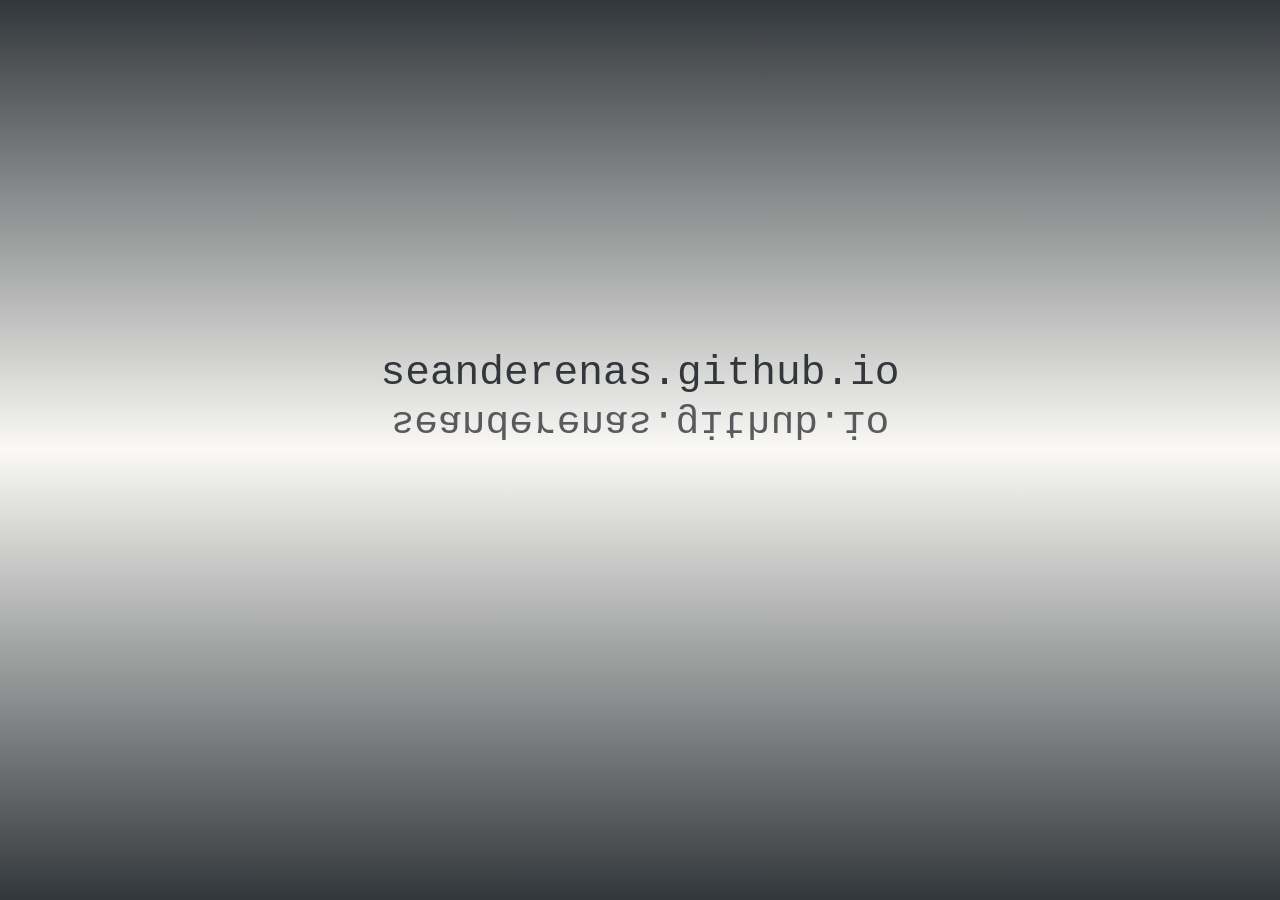
<file: index.html>
<!DOCTYPE html>
<html lang="en">
<head>
    <meta charset="UTF-8">
    <meta name="description" content="Hosted for free by github, this page links to my personal website. Please visit and contact me on there.">
    <meta name="keywords" content="Github, HTML, JavaScript, CSS, Sean Derenas, porfolio">
    <meta name="author" content="Sean Derenas">
    <meta http-equiv="X-UA-Compatible" content="IE=edge">
    <meta name="viewport" content="width=device-width, initial-scale=1.0">
    <title>Github.io site for Sean Derenas</title>
    <link rel="stylesheet" href="styles.css">
    <link rel="icon" type="image/x-icon" href="/images/grey_favicon.ico">
    <link href="https://cdn.jsdelivr.net/npm/bootstrap@5.3.3/dist/css/bootstrap.min.css" rel="stylesheet" integrity="sha384-QWTKZyjpPEjISv5WaRU9OFeRpok6YctnYmDr5pNlyT2bRjXh0JMhjY6hW+ALEwIH" crossorigin="anonymous">
</head>
<body>
    <div class="main">
        <div id="top">
            <div class="" id="upsideDownUrlText" >
                <h1 class="urlText urlTextHead" id="topURL"><a href="https://github.com/seanderenas" target="_blank">seanderenas.github.io</a></h1> 
                <h1 class="urlText d-none underText" id="urlTextOne">seanderenas.github.io</h1>
                <h1 class="urlText d-none underText" id="urlTextTwo">seanderenas.github.io</h1>
                <h1 class="urlText d-none underText" id="urlTextThree">seanderenas.github.io</h1>
                <h1 class="urlText d-none underText" id="urlTextFour">seanderenas.github.io</h1>
                <h1 class="urlText d-none underText" id="urlTextFive">seanderenas.github.io</h1>
            </div>
        </div>
        <div id="bottom">
            <div class="" id="upsideDownUrlTextNew" >
                <h1 class="urlText d-none underText" id="urlTextFive">seanderenas.com</h1>
                <h1 class="urlText d-none underText" id="urlTextFour">seanderenas.com</h1>
                <h1 class="urlText d-none underText" id="urlTextThree">seanderenas.com</h1>
                <h1 class="urlText d-none underText" id="urlTextTwo">seanderenas.com</h1>
                <h1 class="urlText d-none underText" id="urlTextOne">seanderenas.com</h1>
                <h1 class="urlText d-none urlTextHead" id=""><a href="https://seanderenas.com" target="_blank">seanderenas.com</a></h1> 
                <h1 class="urlText d-none urlTextHead" id="urlTextOne">
                    <svg xmlns="http://www.w3.org/2000/svg" width="1em" height="1em" fill="currentColor" class="bi bi-arrow-up floatingArrowAnimation" viewBox="0 0 16 16"><path fill-rule="evenodd" d="M8 15a.5.5 0 0 0 .5-.5V2.707l3.146 3.147a.5.5 0 0 0 .708-.708l-4-4a.5.5 0 0 0-.708 0l-4 4a.5.5 0 1 0 .708.708L7.5 2.707V14.5a.5.5 0 0 0 .5.5"/></svg>
                        Visit Me! 
                    <svg xmlns="http://www.w3.org/2000/svg" width="1em" height="1em" fill="currentColor" class="bi bi-arrow-up floatingArrowAnimation" viewBox="0 0 16 16"><path fill-rule="evenodd" d="M8 15a.5.5 0 0 0 .5-.5V2.707l3.146 3.147a.5.5 0 0 0 .708-.708l-4-4a.5.5 0 0 0-.708 0l-4 4a.5.5 0 1 0 .708.708L7.5 2.707V14.5a.5.5 0 0 0 .5.5"/></svg>
                </h1>
            </div>

        </div>
    </div>
    <script src="main.js"></script>
</body>
</html>
</file>
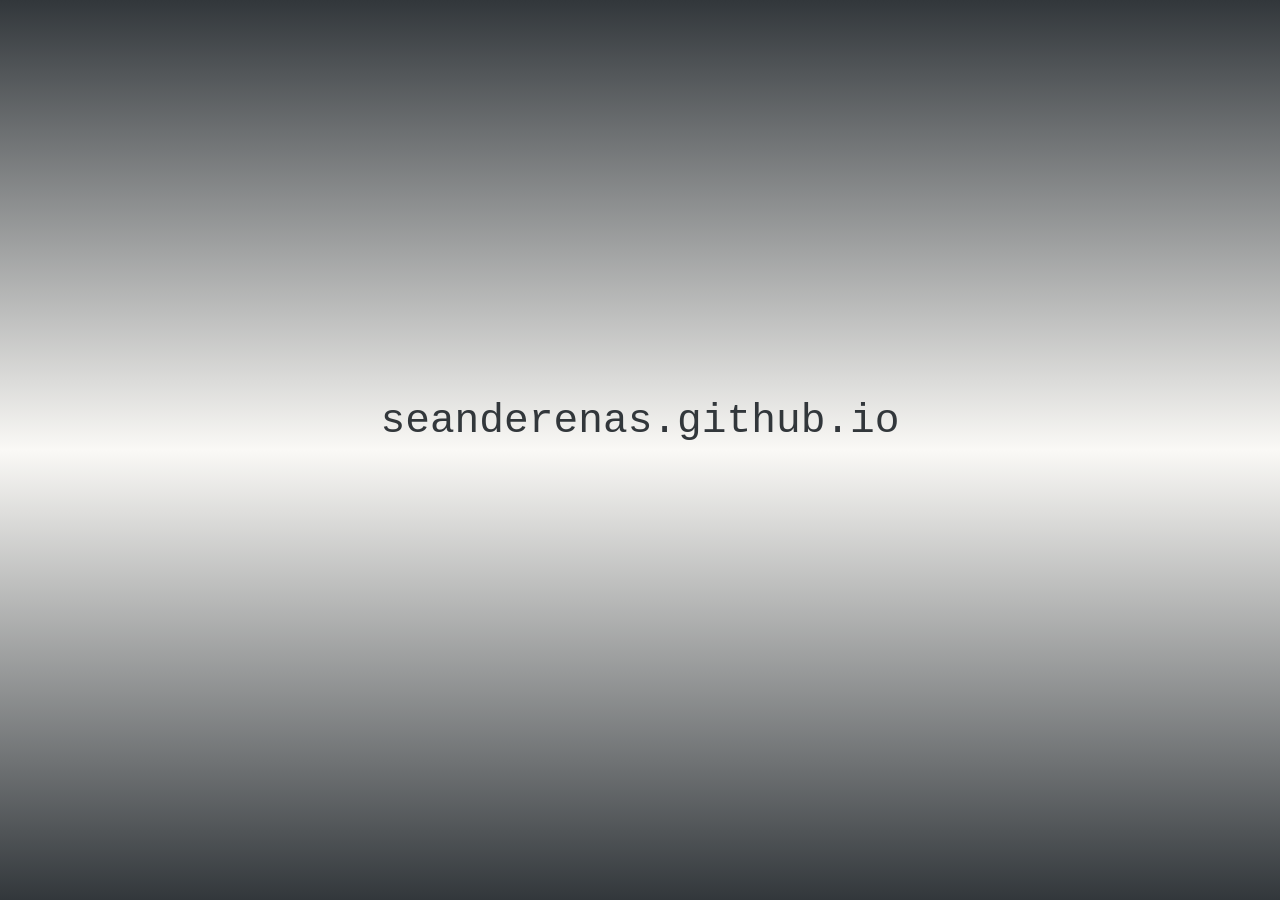
<file: MAINHTMLFILEWITHLONGNAME.html>
<!DOCTYPE html>
<html lang="en">
<head>
    <meta charset="UTF-8">
    <meta name="description" content="Hosted for free by github, this page links to my personal website. Please visit and contact me on there.">
    <meta name="keywords" content="Github, HTML, JavaScript, CSS, Sean Derenas, porfolio">
    <meta name="author" content="Sean Derenas">
    <meta http-equiv="X-UA-Compatible" content="IE=edge">
    <meta name="viewport" content="width=device-width, initial-scale=1.0">
    <title>Github.io site for Sean Derenas</title>
    <link rel="stylesheet" href="MAINCSSFILEWITHLONGNAME.css">
    <link rel="icon" type="image/x-icon" href="/images/grey_favicon.ico">
    <link href="https://cdn.jsdelivr.net/npm/bootstrap@5.3.3/dist/css/bootstrap.min.css" rel="stylesheet" integrity="sha384-QWTKZyjpPEjISv5WaRU9OFeRpok6YctnYmDr5pNlyT2bRjXh0JMhjY6hW+ALEwIH" crossorigin="anonymous">
</head>
<body>
    <div class="main">
        <div id="top">
            <div class="" id="upsideDownUrlText" >
                <h1 class="urlText urlTextHead" id="topURL"><a href="https://github.com/seanderenas" target="_blank">seanderenas.github.io</a></h1> 
                <h1 class="urlText d-none underText" id="urlTextOne">seanderenas.github.io</h1>
                <h1 class="urlText d-none underText" id="urlTextTwo">seanderenas.github.io</h1>
                <h1 class="urlText d-none underText" id="urlTextThree">seanderenas.github.io</h1>
                <h1 class="urlText d-none underText" id="urlTextFour">seanderenas.github.io</h1>
                <h1 class="urlText d-none underText" id="urlTextFive">seanderenas.github.io</h1>
            </div>
        </div>
        <div id="bottom">
            <div class="" id="upsideDownUrlTextNew" >
                <h1 class="urlText d-none underText" id="urlTextFive">seanderenas.com</h1>
                <h1 class="urlText d-none underText" id="urlTextFour">seanderenas.com</h1>
                <h1 class="urlText d-none underText" id="urlTextThree">seanderenas.com</h1>
                <h1 class="urlText d-none underText" id="urlTextTwo">seanderenas.com</h1>
                <h1 class="urlText d-none underText" id="urlTextOne">seanderenas.com</h1>
                <h1 class="urlText d-none urlTextHead" id=""><a href="https://seanderenas.com" target="_blank">seanderenas.com</a></h1> 
                <h1 class="urlText d-none urlTextHead" id="urlTextOne">
                    <svg xmlns="http://www.w3.org/2000/svg" width="1em" height="1em" fill="currentColor" class="bi bi-arrow-up floatingArrowAnimation" viewBox="0 0 16 16"><path fill-rule="evenodd" d="M8 15a.5.5 0 0 0 .5-.5V2.707l3.146 3.147a.5.5 0 0 0 .708-.708l-4-4a.5.5 0 0 0-.708 0l-4 4a.5.5 0 1 0 .708.708L7.5 2.707V14.5a.5.5 0 0 0 .5.5"/></svg>
                        Visit Me! 
                    <svg xmlns="http://www.w3.org/2000/svg" width="1em" height="1em" fill="currentColor" class="bi bi-arrow-up floatingArrowAnimation" viewBox="0 0 16 16"><path fill-rule="evenodd" d="M8 15a.5.5 0 0 0 .5-.5V2.707l3.146 3.147a.5.5 0 0 0 .708-.708l-4-4a.5.5 0 0 0-.708 0l-4 4a.5.5 0 1 0 .708.708L7.5 2.707V14.5a.5.5 0 0 0 .5.5"/></svg>
                </h1>
            </div>

        </div>
    </div>
    <script src="MAINJAVASCRIPTFILEWITHLONGNAME.js"></script>
</body>
</html>
</file>
<file: styles.css>
#top {
    position: absolute;
    top: 0;
    right: 0;
    bottom: 0;
    left: 0;
    background: linear-gradient(#32373B,#FAF9F6);
}
#bottom {
    position: absolute;
    top: 50%;
    right: 0;
    bottom: 0;
    left: 0;
    background: linear-gradient(#FAF9F6, #32373B);
}
#top, #bottom {
    height: 50%;
}
#upsideDownUrlText .urlText, #upsideDownUrlTextNew .urlText {
    text-align: center;
    line-height: 100%;
    color: #32373B;
    font-family: 'Courier New', monospace;
    -webkit-animation-fill-mode: none;
    animation-fill-mode: none;
    transition: 0.3s;  
}
#urlTextTop, #upsideDownUrlText  {
    transition: 0.3s;
    position: absolute;
    right: 0;
    bottom: 0;
    left: 0;
}
.underText {
    -moz-transform: scale(1, -1);
    -webkit-transform: scale(1, -1);
    -o-transform: scale(1, -1);
    -ms-transform: scale(1, -1);
    transform: scale(1, -1);
}
.urlTextHead a {
    font-size: calc(1.375rem + 1.5vw);
    transition: 0.3s;  
    color: #32373B;
    text-decoration: none;
    @media (width <= 370px) {
        font-size: calc(.975rem + 1.5vw); 
    }
}
.urlTextHead a:hover {
    transition: 0.3s;
    color: #9c9c9c;
    text-decoration: none;
}
#urlTextOne {
    opacity: 80%; 
    font-size: calc(1.275rem + 1.5vw);
    @media (width <= 370px) {
        font-size: calc(.875rem + 1.5vw); 
    }
}
#urlTextTwo{
    opacity: 60%;
    font-size: calc(1.175rem + 1.5vw);
    @media (width <= 370px) {
        font-size: calc(.775rem + 1.5vw); 
    }
}
#urlTextThree{
    opacity: 40%;
    font-size: calc(1.075rem + 1.5vw);
    @media (width <= 370px) {
        font-size: calc(.675rem + 1.5vw); 
    }
}
#urlTextFour{
    opacity: 20%;
    font-size: calc(.975rem + 1.5vw);
    @media (width <= 370px) {
        font-size: calc(.575rem + 1.5vw); 
    }
}
#urlTextFive{
    opacity: 10%;
    font-size: calc(.875rem + 1.5vw);
    @media (width <= 370px) {
        font-size: calc(.475rem + 1.5vw); 
    }
}
.fadeInOne {animation: fadeInOne 2s;}
.fadeInTwo {animation: fadeInTwo 2s;}
.fadeInThree {animation: fadeInThree 2s;}
.fadeInFour {animation: fadeInFour 2s;}
.fadeInFive {animation: fadeInFive 2s;}
.fadeInHead {animation: fadeInHead 2s;}
@keyframes fadeInOne {
    0% { opacity: 0; }
    100% { opacity: 0.8;}
}
@keyframes fadeInTwo {
    0% { opacity: 0; }
    100% { opacity: 0.6;}
}
@keyframes fadeInThree {
    0% { opacity: 0; }
    100% { opacity: 0.4;}
}
@keyframes fadeInFour {
    0% { opacity: 0; }
    100% { opacity: 0.2;}
}
@keyframes fadeInFive {
    0% { opacity: 0; }
    100% { opacity: 0.1;}
}
@keyframes fadeInHead {
    0% { opacity: 0; }
    100% { opacity: 1;}
}
.floatingArrowAnimation { 
	animation-name: floatingArrowAnimation;
	animation-duration: 3s;
	animation-iteration-count: infinite;
	animation-timing-function: ease-in-out;
}
@keyframes floatingArrowAnimation {
	0% { transform: translate(0, 0px); }
	50% { transform: translate(0, 15px); }
	100% { transform: translate(0, -0px); } 
}
</file>
<file: MAINCSSFILEWITHLONGNAME.css>
#top {
    position: absolute;
    top: 0;
    right: 0;
    bottom: 0;
    left: 0;
    background: linear-gradient(#32373B,#FAF9F6);
}
#bottom {
    position: absolute;
    top: 50%;
    right: 0;
    bottom: 0;
    left: 0;
    background: linear-gradient(#FAF9F6, #32373B);
}
#top, #bottom {
    height: 50%;
}
#upsideDownUrlText .urlText, #upsideDownUrlTextNew .urlText {
    text-align: center;
    line-height: 100%;
    color: #32373B;
    font-family: 'Courier New', monospace;
    -webkit-animation-fill-mode: none;
    animation-fill-mode: none;
    transition: 0.3s;  
}
#urlTextTop, #upsideDownUrlText  {
    transition: 0.3s;
    position: absolute;
    right: 0;
    bottom: 0;
    left: 0;
}
.underText {
    -moz-transform: scale(1, -1);
    -webkit-transform: scale(1, -1);
    -o-transform: scale(1, -1);
    -ms-transform: scale(1, -1);
    transform: scale(1, -1);
}
.urlTextHead a {
    font-size: calc(1.375rem + 1.5vw);
    transition: 0.3s;  
    color: #32373B;
    text-decoration: none;
    @media (width <= 370px) {
        font-size: calc(.975rem + 1.5vw); 
    }
}
.urlTextHead a:hover {
    transition: 0.3s;
    color: #9c9c9c;
    text-decoration: none;
}
#urlTextOne {
    opacity: 80%; 
    font-size: calc(1.275rem + 1.5vw);
    @media (width <= 370px) {
        font-size: calc(.875rem + 1.5vw); 
    }
}
#urlTextTwo{
    opacity: 60%;
    font-size: calc(1.175rem + 1.5vw);
    @media (width <= 370px) {
        font-size: calc(.775rem + 1.5vw); 
    }
}
#urlTextThree{
    opacity: 40%;
    font-size: calc(1.075rem + 1.5vw);
    @media (width <= 370px) {
        font-size: calc(.675rem + 1.5vw); 
    }
}
#urlTextFour{
    opacity: 20%;
    font-size: calc(.975rem + 1.5vw);
    @media (width <= 370px) {
        font-size: calc(.575rem + 1.5vw); 
    }
}
#urlTextFive{
    opacity: 10%;
    font-size: calc(.875rem + 1.5vw);
    @media (width <= 370px) {
        font-size: calc(.475rem + 1.5vw); 
    }
}
.fadeInOne {animation: fadeInOne 2s;}
.fadeInTwo {animation: fadeInTwo 2s;}
.fadeInThree {animation: fadeInThree 2s;}
.fadeInFour {animation: fadeInFour 2s;}
.fadeInFive {animation: fadeInFive 2s;}
.fadeInHead {animation: fadeInHead 2s;}
@keyframes fadeInOne {
    0% { opacity: 0; }
    100% { opacity: 0.8;}
}
@keyframes fadeInTwo {
    0% { opacity: 0; }
    100% { opacity: 0.6;}
}
@keyframes fadeInThree {
    0% { opacity: 0; }
    100% { opacity: 0.4;}
}
@keyframes fadeInFour {
    0% { opacity: 0; }
    100% { opacity: 0.2;}
}
@keyframes fadeInFive {
    0% { opacity: 0; }
    100% { opacity: 0.1;}
}
@keyframes fadeInHead {
    0% { opacity: 0; }
    100% { opacity: 1;}
}
.floatingArrowAnimation { 
	animation-name: floatingArrowAnimation;
	animation-duration: 3s;
	animation-iteration-count: infinite;
	animation-timing-function: ease-in-out;
}
@keyframes floatingArrowAnimation {
	0% { transform: translate(0, 0px); }
	50% { transform: translate(0, 15px); }
	100% { transform: translate(0, -0px); } 
}
</file>
